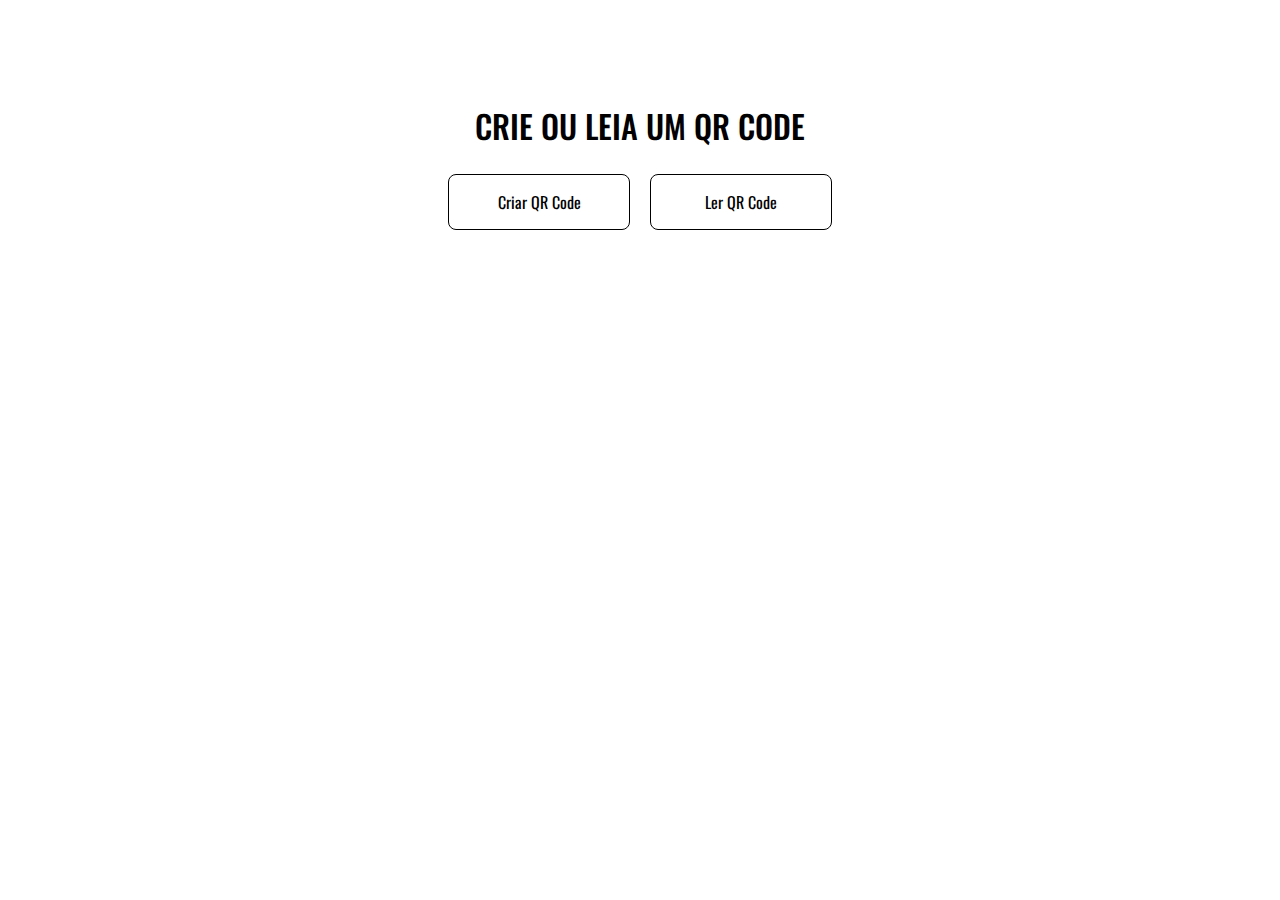
<file: index.html>
<!DOCTYPE html>
<html lang="pt-br">
<head>
    <meta charset="UTF-8">
    <meta http-equiv="X-UA-Compatible" content="IE=edge">
    <meta name="viewport" content="width=device-width, initial-scale=1.0">
    <link href="[data-uri]" rel="icon" type="image/x-icon"/>
    <link rel="stylesheet" href="./src/style/style.css">
    <title>Projeto QR Code</title>
</head>
<body>
    <header class="cabecalho"></header>
    <main class="estrutura-primaria">
        <section class="estrutura-secundaria">
            <h1 class="titulo-principal">CRIE OU LEIA UM QR CODE</h1>
            <div class="links">
                <a class="servicos-links" href="criar-qr-code.html">Criar QR Code</a>
                <a class="servicos-links" href="ler-qr-code.html">Ler QR Code</a>
            </div>
        </section>
    </main>
    <footer></footer>
</body>
</html>
</file>
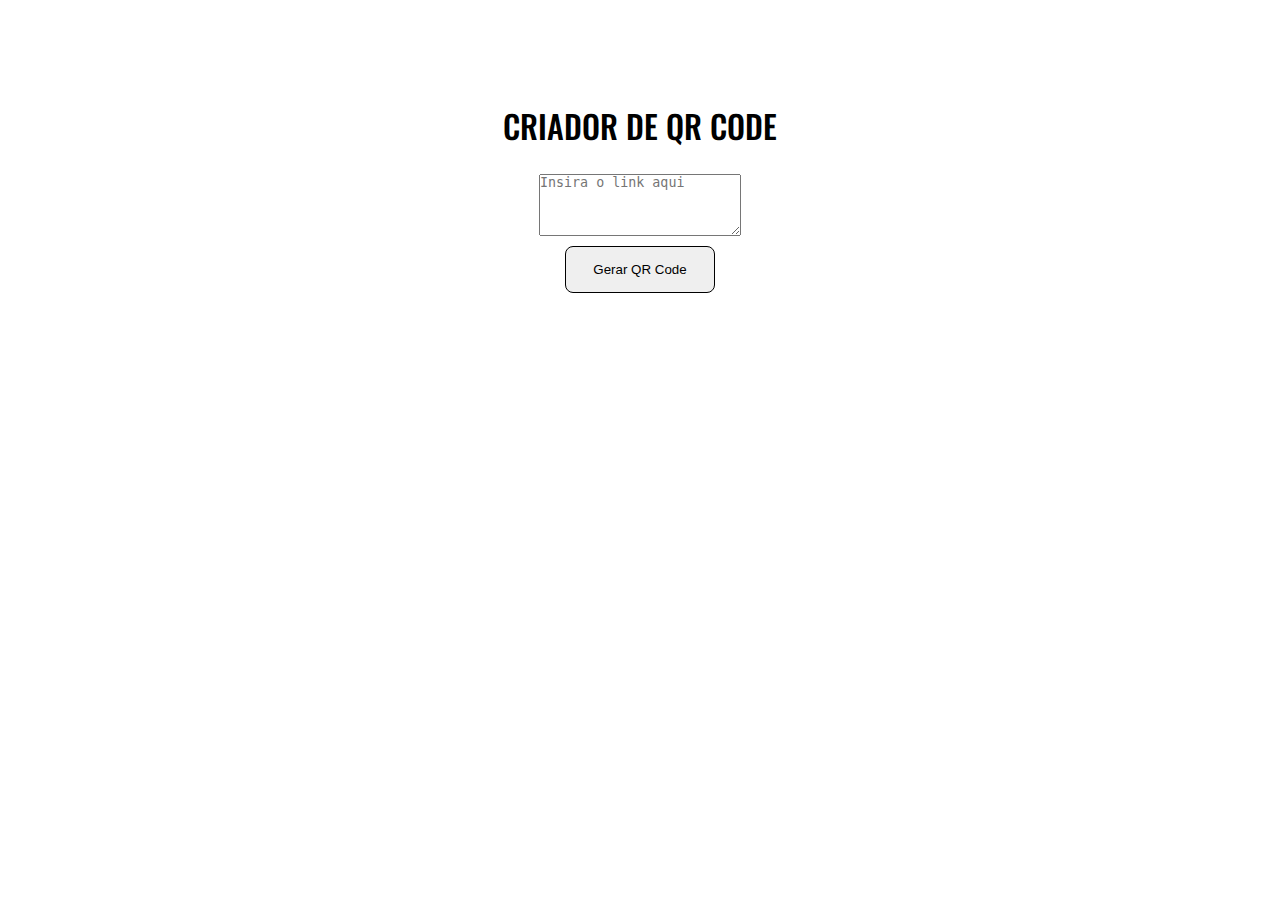
<file: criar-qr-code.html>
<!DOCTYPE html>
<html lang="pt-br">
<head>
    <meta charset="UTF-8">
    <meta name="viewport" content="width=device-width, initial-scale=1.0">
    <link href="[data-uri]" rel="icon" type="image/x-icon"/>
    <link rel="stylesheet" href="./src/style/style.css">
    <title>Projeto QR Code</title>
</head>
<body>
    <header class="cabecalho"></header>
    <main class="estrutura-primaria">
        <section class="estrutura-secundaria">
            <h1 class="titulo-principal">CRIADOR DE QR CODE</h1>
            <div class="estrutura-gerar-qr-code">
                <textarea class="caixa-link" placeholder="Insira o link aqui" maxlength="256" rows="4"></textarea>
                <button class="botao-gerar-qr-code" onclick="gerarQrCode()">Gerar QR Code</button>
            </div>
            <img class="imagem-qr-code" id="qrCodeImage">
        </section>
    </main>
    <footer></footer>
    <script src="./src/js/index.js"></script>
</body>
</html>
</file>
<file: src/style/style.css>
@import url('https://fonts.googleapis.com/css2?family=Oswald:wght@400;500&display=swap');

* {
    margin: 0;
    padding: 0;
}

.cabecalho{
    padding: 3% 0% 0% 8%;
    text-align: center;
}

.estrutura-primaria{
    display: flex;
    justify-content: center;
    align-items: center;
    padding: 5%;
}

.estrutura-secundaria{
    display: flex;
    align-items: center;
    flex-direction: column;
}

.links{
    display: flex;
    justify-content: space-between;
    align-items: center;
    gap: 20px;
    padding: 25px;
}

.estrutura-gerar-qr-code{
    display: flex;
    justify-content: space-between;
    align-items: center;
    flex-direction: column;
    gap: 10px;
    padding: 25px;
}

.titulo-principal{
    font-family: 'Oswald', sans-serif;
    font-weight: 500;
    text-align: center;
}

.servicos-links{
    display: flex;
    justify-content: center;
    text-decoration: none;
    border: 1px solid #000000;
    border-radius: 8px;
    width: 150px;
    padding: 15px;
    color: #000000;
    font-family: 'Oswald', sans-serif;
    font-weight: 400;
}

.titulo-leitor-qr-code{
    text-align: center;
}

.caixa-link{
    width: 200px;
}

.botao-gerar-qr-code{
    padding: 15px;
    width: 150px;
    border: 1px solid #000000;
    border-radius: 8px;
}

.estrutura-leitor-qr-code{
    display: flex;
    flex-direction: column;
    gap: 20px;
}

@media (max-width: 400px) {

    .cabecalho{
        padding: 10px;
    }
 
    .links{
        display: flex;
        flex-direction: column;
        align-items: center;
        gap: 20px;
        padding: 25px;
    }

}
</file>
